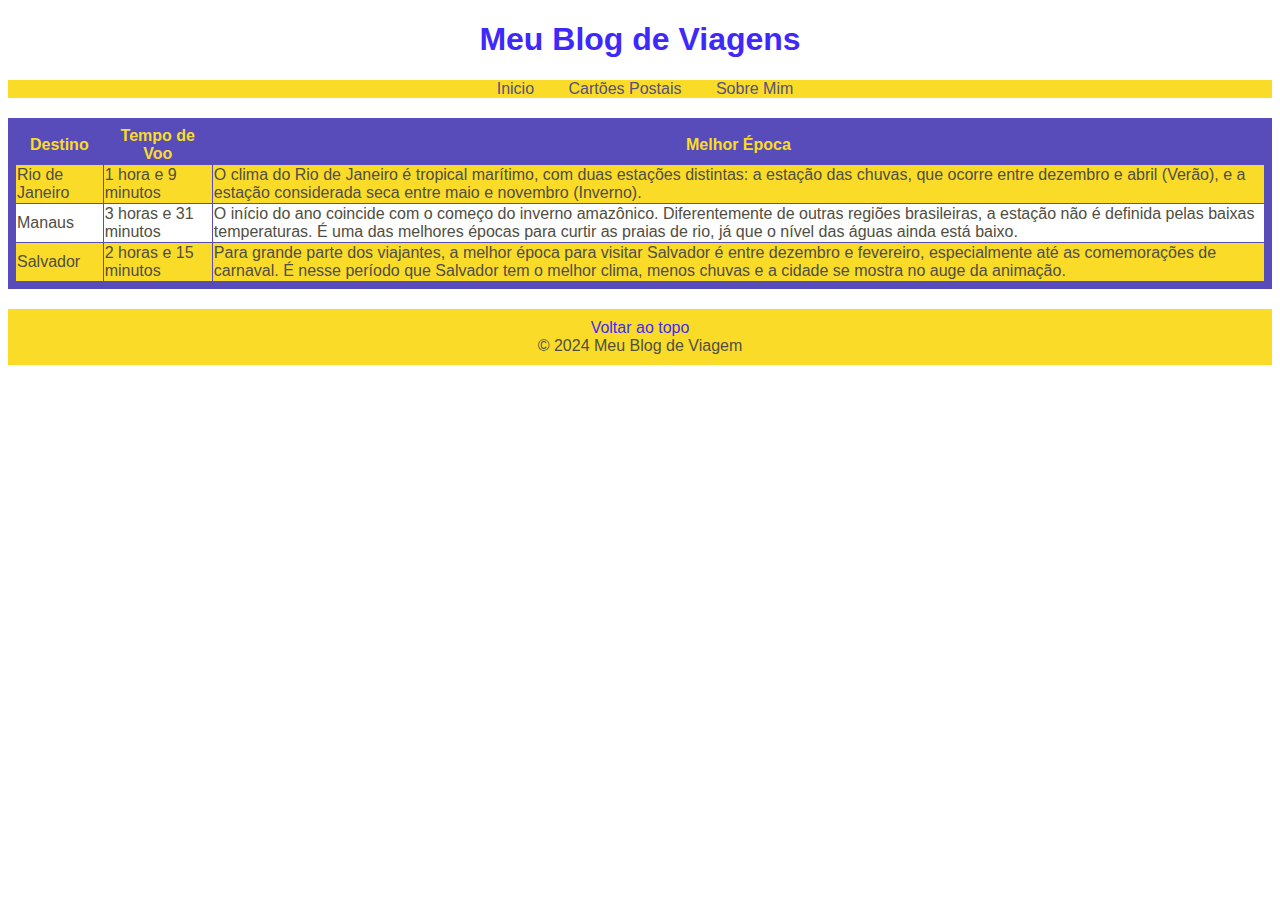
<file: destino.html>
<!DOCTYPE html>
<html lang="pt-br">
<head>
    <meta charset="UTF-8">
    <meta name="viewport" content="width=device-width, initial-scale=1.0">
    <title>Destino</title>
    <link rel="stylesheet" href="css/style.css">
</head>
<body>
    <header id="topo">
        <h1>Meu Blog de Viagens</h1>
    </header>
    <nav>
        <ul>
            <li><a href="index.html">Inicio</a></li>
            <li><a href="cartao.html">Cartões Postais</a></li>
            <li><a href="#">Sobre Mim</a></li>
        </ul>
    </nav>
    <main>
        <section>
            <table border="1" class="tabela">
                <thead>
                <tr class="cabecalho">
                    <th>Destino</th>
                    <th>Tempo de Voo</th>
                    <th>Melhor Época</th>
                </tr>
            </thead>
            <tbody>
                <tr class="dado1">
                    <td>Rio de Janeiro</td>
                    <td>1 hora e 9 minutos</td>
                    <td>O clima do Rio de Janeiro é tropical marítimo, com duas estações distintas: a estação das chuvas, que ocorre entre dezembro e abril (Verão), e a estação considerada seca entre maio e novembro (Inverno).</td>
                </tr>
                <tr class="dado2">
                    <td>Manaus</td>
                    <td>3 horas e 31 minutos</td>
                    <td>O início do ano coincide com o começo do inverno amazônico. Diferentemente de outras regiões brasileiras, a estação não é definida pelas baixas temperaturas. É uma das melhores épocas para curtir as praias de rio, já que o nível das águas ainda está baixo.</td>
                </tr>
                <tr class="dado3">
                    <td>Salvador</td>
                    <td>2 horas e 15 minutos</td>
                    <td>Para grande parte dos viajantes, a melhor época para visitar Salvador é entre dezembro e fevereiro, especialmente até as comemorações de carnaval. É nesse período que Salvador tem o melhor clima, menos chuvas e a cidade se mostra no auge da animação.</td>
                </tr>
                </tr>
            </tbody>
            </table>
        </section>
    </main>
    <footer>
        <a href="#topo">Voltar ao topo</a>
        <p>&copy; 2024 Meu Blog de Viagem</p>
    </footer>

</body>
</html>
</file>
<file: css/style.css>
body{
    margin-bottom: 0;
    padding-bottom: 0;
    font-family: "Oswald", sans-serif;
    font-optical-sizing: auto;
    font-style: normal;
    color: #504E42;
}

header{
    text-align: center;
    color: #3F29FA;
}

nav{
    background-color: #FADC28;
    text-align: center;
}

nav ul li{
    display: inline;
}

nav ul li a{
    text-decoration: none;
    color: #55517A;
    margin-right: 30px;
}

nav ul li a:hover{
    text-decoration: underline;
}

h2{
    color: #574CBA;
}

.container{
    display: grid;
    grid-template-columns: 1fr 1fr 1fr;
    grid-gap: 20px;
}

.item{
    background-color: #FADC28;
    padding: 20px;
    padding-bottom: 40px;
    text-align: center;
}

.img-hover{
    transition: transform 0.3s ease;
    width: 60%;
    height: 80%;
    border-radius: 5%;
}

.img-hover:hover{
    transform: scale(1.1);
}

.button{
    background-color: #3F29FA;
    color: #FADC28;
    padding: 10px 20px;
    border-radius: 5px;
    border: 2px double #574CBA;
    transition: background-color 0.3s ease;
    text-decoration: none;
    font-family: 'Gill Sans', 'Gill Sans MT', Calibri, 'Trebuchet MS', sans-serif;
}

.button:hover{
    background-color: #574CBA;
}

.box{
    width: 200px;
    height: 200px;
    background-color: #fff;
    border-radius: 5%;
    box-shadow: 0 0 10px rgba(0, 0, 0, 0.1);
    margin-bottom: 20px;
}

.tabela{
    margin-top: 20px;
    margin-bottom: 20px;
    border-collapse: collapse;
    border: solid 8px #574CBA;
}

.cabecalho{
    background-color: #574CBA;
    color: #FADC28;
}

.dado1{
    background-color: #FADC28;
}

.dado2{
    background-color: #fff;
}

.dado3{
    background-color: #FADC28;
}

footer{
    background-color: #FADC28;
    text-align: center;
    padding-top: 10px;
    padding-bottom: 10px;
}

footer p{
    margin: 0;
    color: #504E42;
}

footer a{
    text-decoration: none;
    color: #3F29FA;
}

footer a:hover{
    text-decoration: underline;
}
</file>
